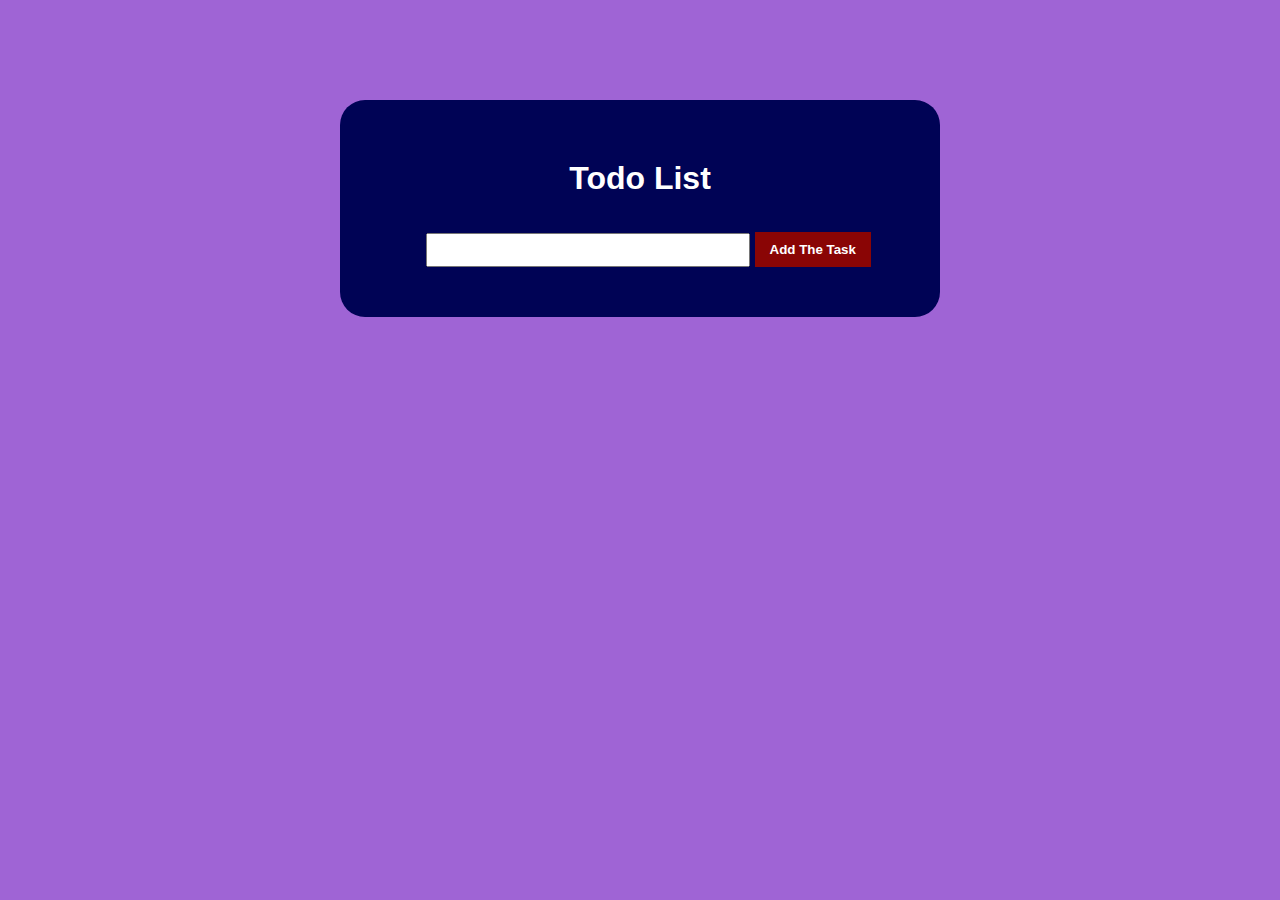
<file: index.html>
<!DOCTYPE html>
<html lang="en">
<head>
    <meta charset="UTF-8">
    <meta http-equiv="X-UA-Compatible" content="IE=edge">
    <meta name="viewport" content="width=device-width, initial-scale=1.0">
    <link rel="stylesheet" href="style.css">
    <title>Todo List </title>
</head>
<body>
    <div id="wrapper">
        <h1>Todo List</h1>  
        <input type="text" id="task">
        <button id="add">Add The Task</button>
         
        <div id="todos"></div>

    </div>   
    <script src="myscript.js"></script>
</body>
</html>
</file>
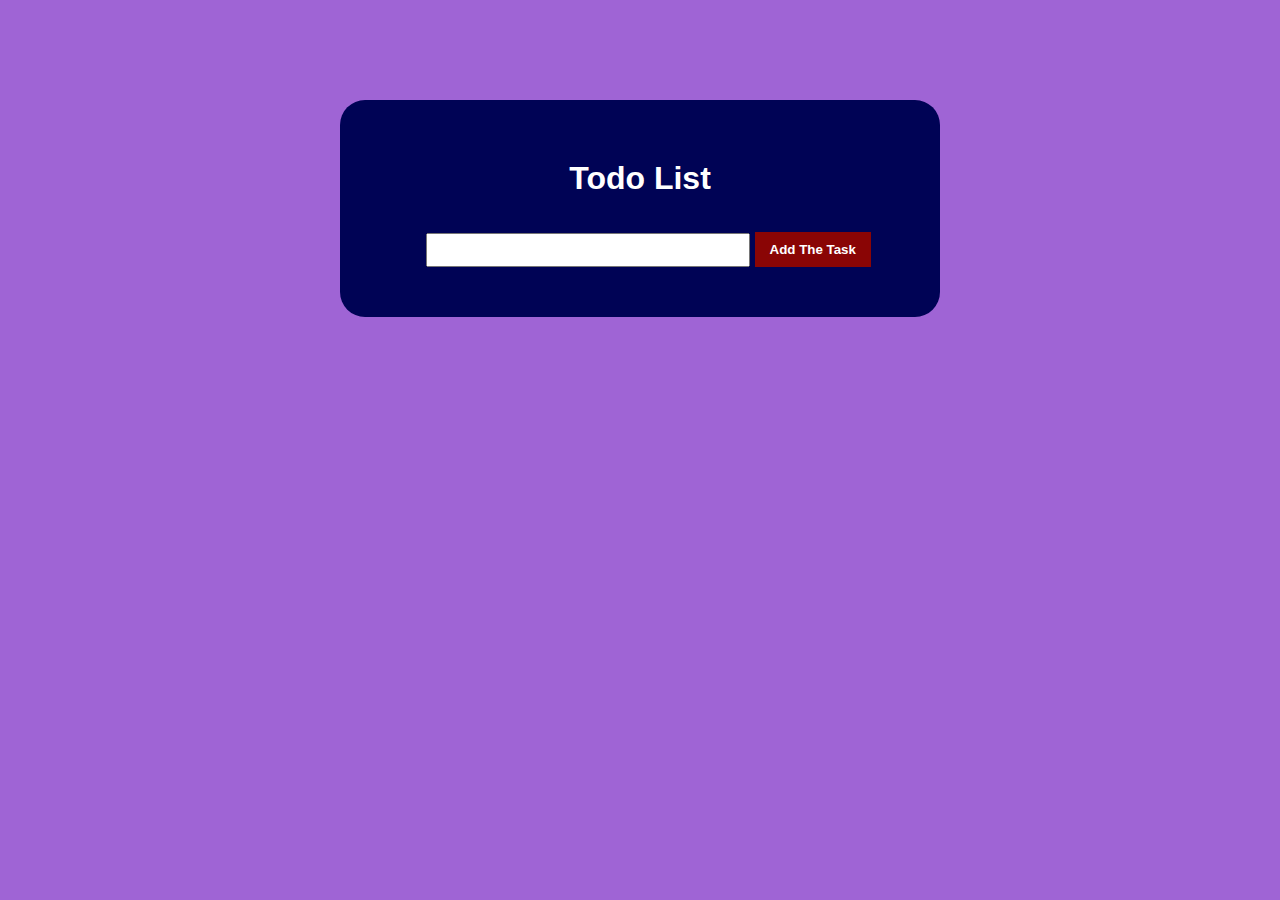
<file: index1.html>
<!DOCTYPE html>
<html lang="en">
<head>
    <meta charset="UTF-8">
    <meta http-equiv="X-UA-Compatible" content="IE=edge">
    <meta name="viewport" content="width=device-width, initial-scale=1.0">
    <link rel="stylesheet" href="style.css">
    <title>Todo List </title>
</head>
<body>
    <div id="wrapper">
        <h1>Todo List</h1>  
        <input type="text" id="task">
        <button id="add">Add The Task</button>
         
        <div id="todos"></div>

    </div>   
    <script src="myscript.js"></script>
</body>
</html>
</file>
<file: style.css>
*{
    padding: 0;
    margin: 0;
}

body{
    background-color: rgba(153, 91, 211, 0.945);
    text-align: center;
    color: white;
    font-family:  Helvetica,Arial, sans-serif;
}
#add{
    background-color: rgb(138, 5, 5);
    border: 0;
    padding: 10px 15px;
    margin: 0;
    cursor: pointer;
    margin-top: 35px;
    color: white;
    font-weight: bold;
}

.remove{
    border: 2px solid rgb(184, 7, 7); 
    background-color: #f2f205;
    border-radius: 5px;
    width: 71px;
    height: 28px;
    border-style: none;
    font-size: 20px;
    margin: 10px 5px;
}

ul{
    /* border: 2px solid red; */
}

li{
    border: 2px solid rgb(155, 135, 222);
    display: flex;
    justify-content: space-between;
    align-items: center;
    margin: 20px 0;
}

li p{
    width: 60%;
    padding-left: 10px
}

#todos{
   margin-top: 20px;
   /* margin: auto; */
   margin-left: 10px;
}

#wrapper{
    width: 480px;
    background-color: #000355;
    margin: 100px auto  30px auto;
    border-radius: 25px;
    padding: 30px 60px;


}

ul{
    list-style: none;
    text-align: left;
    line-height: 35px;
}

#task{
    width: 320px;
    height: 30px;
    margin-left: 17px;
}

h1{
    margin-top: 30px;
    /* font-size: 20px; */
}
</file>
